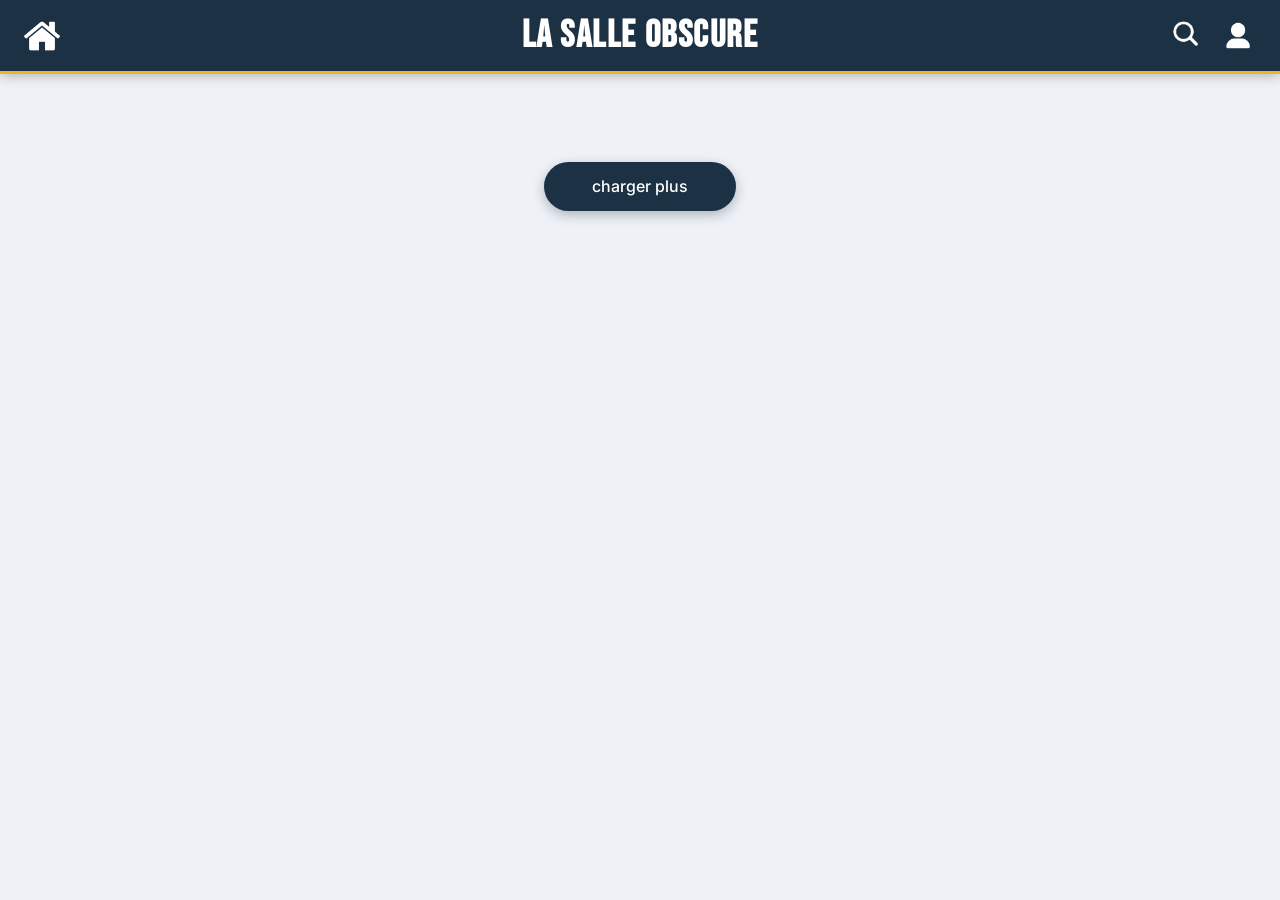
<file: index.html>
<!doctype html>
<html lang="fr">
  <head>
    <meta charset="UTF-8" />
    <meta name="viewport" content="width=device-width, initial-scale=1.0" />
    <title>La Salle Obscure</title>
    <script src="index.js" defer></script>
    <link rel="stylesheet" href="index.css" />
  </head>
  <body>
    <header>
      <div class="header-gauche">
        <img src="image/accueil.png" alt="menu" class="icone-menu" />
      </div>
      <h1>La Salle Obscure</h1>
      <div class="header-droite">
        <a href="search.html">
          <img
            src="./image/Icônes-recherche.png"
            alt="recherche"
            class="icone-recherche"
        /></a>
        <img src="image/Icônes-profil.png" alt="profil" class="icone-profil" />
      </div>
    </header>
    <main>
      <div id="picture"></div>
      <button id="chargement" class="chargement">charger plus</button>
    </main>
  </body>
</html>
</file>
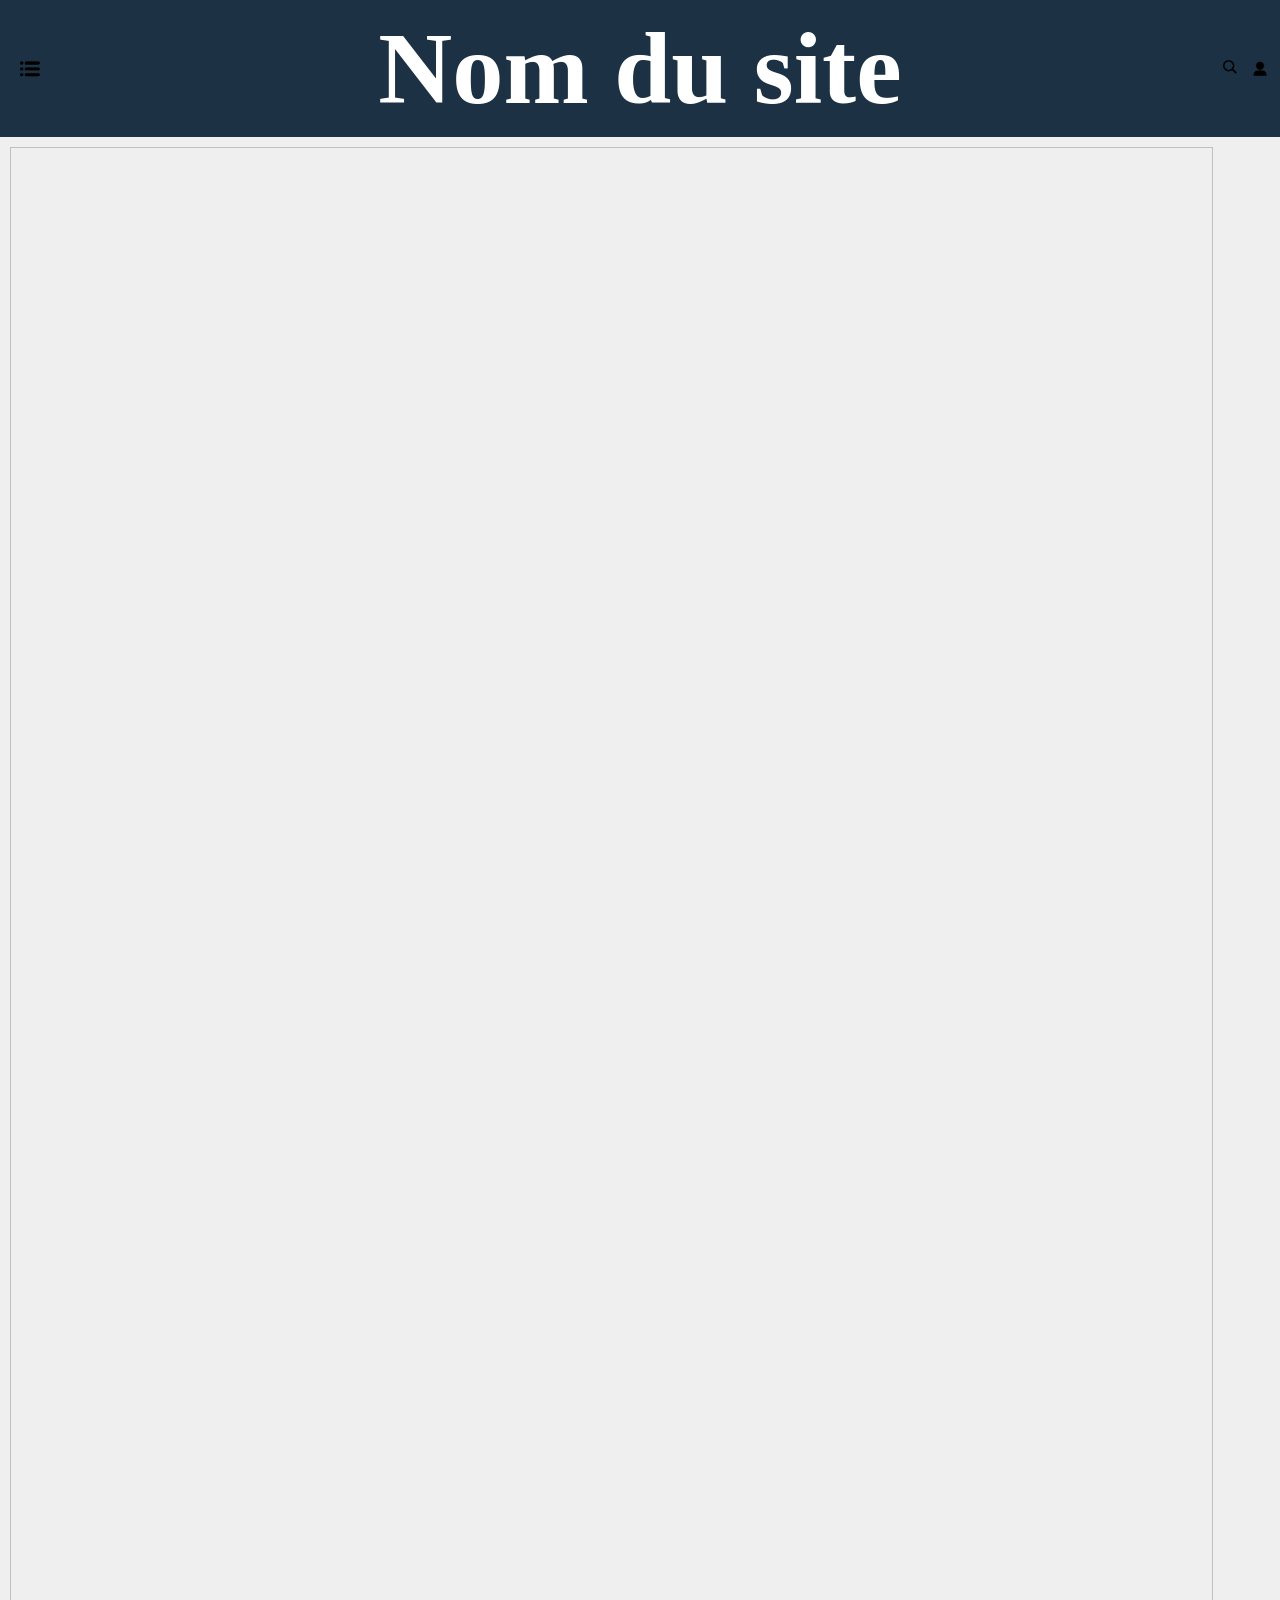
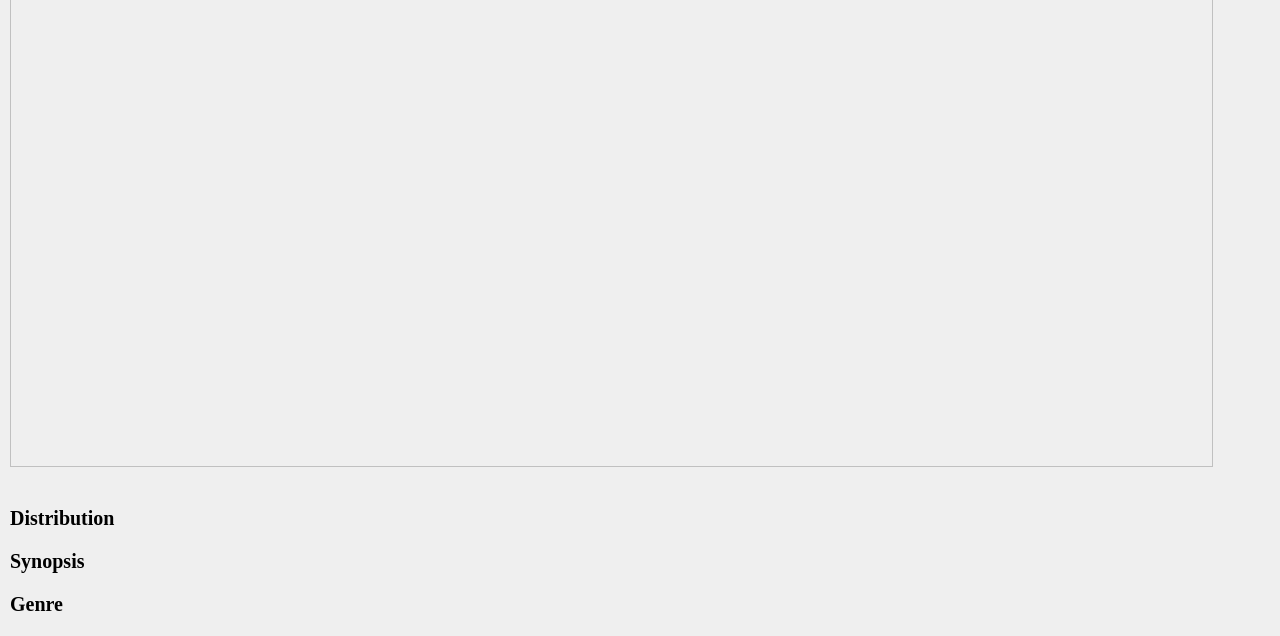
<file: movie.html>
<!doctype html>
<html lang="en">
  <head>
    <meta charset="UTF-8" />
    <meta name="viewport" content="width=device-width, initial-scale=1.0" />
    <link rel="stylesheet" href="movie.css" />
    <script src="movie.js" defer></script>
    <title>Document</title>
  </head>
  <body>
    <header>
      <div class="header-gauche">
        <img src="image/icone-menu.png" alt="menu" class="icone-menu" />
      </div>
      <h1>Nom du site</h1>
      <div class="header-droite">
        <a href="search.html">
          <img
            src="./image/Icônes-recherche.png"
            alt="recherche"
            class="icone-recherche"
        /></a>
        <img src="image/Icônes-profil.png" alt="profil" class="icone-profil" />
      </div>
    </header>
    <main id="page-descriptive">
      <img id="poster" alt="" />
      <h1 id="title"></h1>
      <dl id="infos">
        <dt>Distribution</dt>
        <dd id="actors"></dd>
        <dt>Synopsis</dt>
        <dd id="plot"></dd>
        <dt>Genre</dt>
        <dd id="genre"></dd>
      </dl>
    </main>
  </body>
</html>
</file>
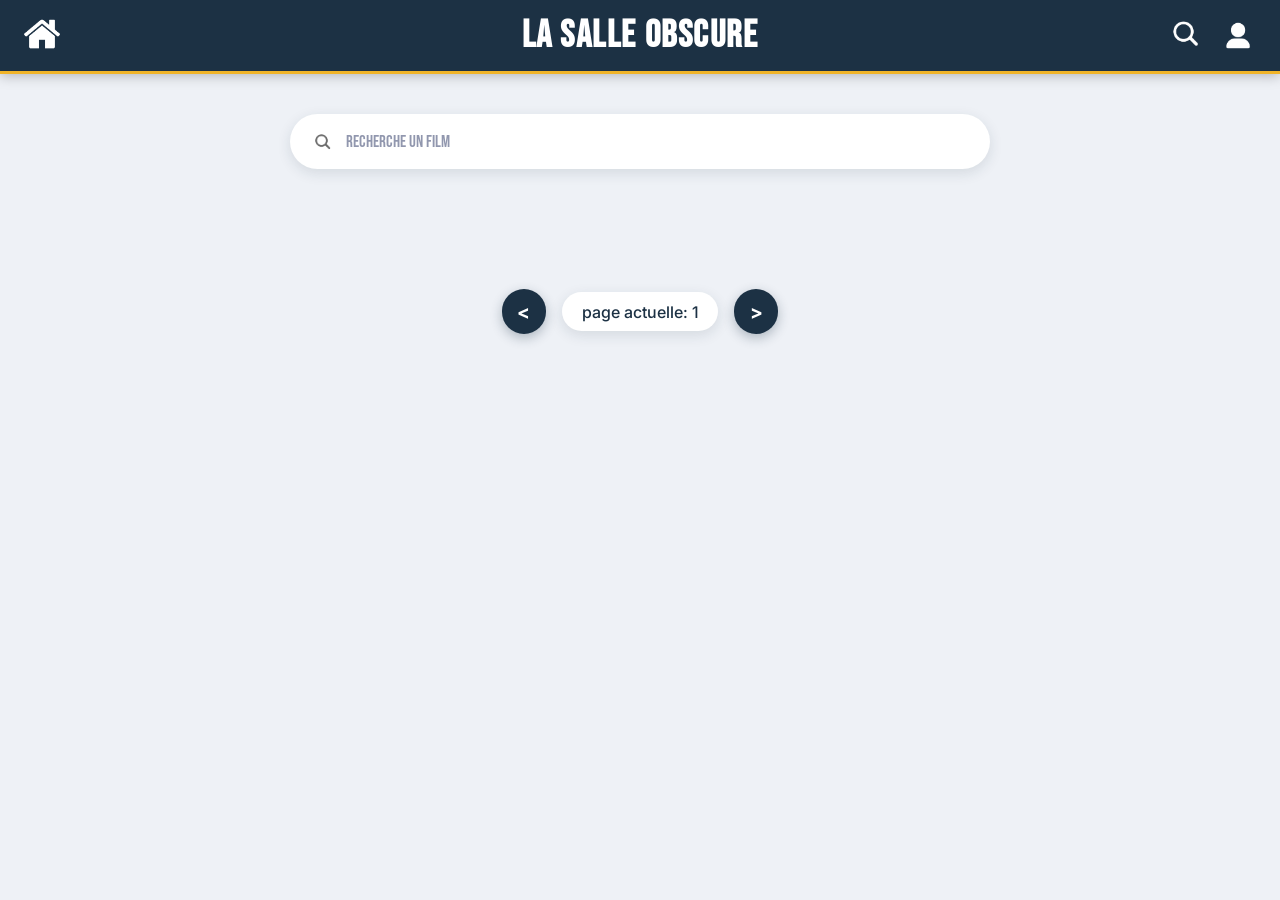
<file: search.html>
<!doctype html>
<html lang="en">
  <head>
    <meta charset="UTF-8" />
    <meta name="viewport" content="width=device-width, initial-scale=1.0" />
    <title>La Salle Obscure</title>
    <link rel="stylesheet" href="search.css" />
    <script src="search.js" defer></script>
  </head>
  <body>
    <header>
      <div class="header-gauche">
        <a href="index.html"
          ><img src="image/accueil.png" alt="menu" class="icone-menu"
        /></a>
      </div>
      <h1>La Salle Obscure</h1>
      <div class="header-droite">
        <a href="search.html">
          <img
            src="./image/Icônes-recherche.png"
            alt="recherche"
            class="icone-recherche"
        /></a>
        <img src="image/Icônes-profil.png" alt="profil" class="icone-profil" />
      </div>
    </header>
    <main>
      <div class="searchbar">
        <img src="image/Icônes-recherche.png" alt="" />
        <input
          type="text"
          name="sb"
          id="sb"
          class="sb"
          placeholder="recherche un film"
        />
      </div>
      <div id="films"></div>
      <div class="pages">
        <button id="moins"><</button>
        <p id="page"></p>
        <button id="plus">></button>
      </div>
    </main>
  </body>
</html>
</file>
<file: index.css>
@import url("https://fonts.googleapis.com/css2?family=Inter:wght@400;500;700&display=swap");
@import url("https://fonts.googleapis.com/css2?family=Bebas+Neue&display=swap");

:root {
  --background: #eef1f6;
  --color1: #1c3144;
  --color2: #aec5eb;
  --contrast: #9197ae;
  --contrast2: #273043;
  --accent: #f0b429;
  --text-muted: #4a5568;
}

* {
  padding: 0;
  margin: 0;
  box-sizing: border-box;
}

body {
  font-family: "Inter", sans-serif;
  background-color: var(--background);
}

a {
  text-decoration: none;
  color: inherit;
}

header {
  position: sticky;
  top: 0;
  z-index: 10;
  display: grid;
  grid-template-columns: 1fr auto 1fr;
  align-items: center;
  gap: 20px;
  padding: 0.75rem 1.5rem;
  background-color: var(--color1);
  color: white;
  border-bottom: 3px solid var(--accent);
  box-shadow: 0 2px 12px rgba(0, 0, 0, 0.25);

  h1 {
    font-family: "Bebas Neue", sans-serif;
    text-align: center;
    font-size: clamp(1.4rem, 4vw, 2.4rem);
    font-weight: 700;
    letter-spacing: 0.04em;
  }

  img {
    width: clamp(24px, 3vw, 36px);
    height: clamp(24px, 3vw, 36px);
    filter: invert(1);
    cursor: pointer;
    transition:
      transform 0.2s,
      opacity 0.2s;
    &:hover {
      transform: scale(1.15);
      opacity: 0.85;
    }
  }

  .header-gauche,
  .header-droite {
    display: flex;
    align-items: center;
  }
  .header-gauche {
    justify-content: flex-start;
  }
  .header-droite {
    justify-content: flex-end;
    gap: 1rem;
  }
}

main {
  display: flex;
  flex-direction: column;
  align-items: center;
}

#picture {
  width: 100%;
  max-width: 1300px;
  display: grid;
  grid-template-columns: repeat(auto-fill, minmax(260px, 1fr));
  gap: 2rem;
  padding: 2.5rem 1.5rem 0;

  a {
    display: flex;
    flex-direction: column;
    height: 100%;
    background-color: white;
    border-radius: 16px;
    overflow: hidden;
    box-shadow: 0 4px 14px rgba(28, 49, 68, 0.12);
    transition:
      transform 0.25s ease,
      box-shadow 0.25s ease;

    &:hover {
      transform: translateY(-6px);
      box-shadow: 0 16px 30px rgba(28, 49, 68, 0.28);
    }
    &:hover h2 {
      color: #c98a00;
    }
  }

  img {
    width: 100%;
    aspect-ratio: 2 / 3;
    object-fit: cover;
  }

  h2 {
    font-family: "Bebas Neue", sans-serif;
    font-size: 1.05rem;
    font-weight: 700;
    text-align: center;
    color: var(--color1);
    padding: 1rem 1rem 0.4rem;
    transition: color 0.2s;
  }

  p {
    font-size: 0.85rem;
    line-height: 1.5;
    color: var(--text-muted);
    padding: 0 1rem 1.25rem;
  }
}

.chargement {
  margin: 3rem 0 4rem;
  padding: 0.9rem 3rem;
  font-family: inherit;
  font-size: 1rem;
  font-weight: 500;
  color: white;
  background-color: var(--color1);
  border: none;
  border-radius: 999px;
  cursor: pointer;
  box-shadow: 0 4px 12px rgba(28, 49, 68, 0.3);
  transition:
    background-color 0.2s,
    color 0.2s,
    transform 0.2s;

  &:hover {
    background-color: var(--accent);
    color: var(--color1);
    transform: scale(1.04);
  }
}

@media screen and (max-width: 768px) {
  header {
    padding: 0.6rem 1rem;
  }
  #picture {
    grid-template-columns: repeat(2, 1fr);
    gap: 1rem;
    padding: 1.5rem 1rem 0;

    h2 {
      font-size: 0.9rem;
    }
    p {
      font-size: 0.8rem;
      line-height: 1.4;
    }
  }
}
</file>
<file: movie.css>
* {
  padding: 0;
  margin: 0;
  box-sizing: border-box;
}
:root {
  --background: #efefef;
  --color1: #1c3144;
  --color2: #aec5eb;
  --contrast: #9197ae;
  --contrast2: #273043;
}
header {
  display: grid;
  grid-template-columns: 1fr auto 1fr;
  background-color: var(--color1);
  color: white;
  align-items: center;
  gap: 20px;
  padding: 10px 10px;
  h1 {
    text-align: center;
    font-size: 8vw;
  }
  img {
    width: 20px;
    height: 20px;
  }
  .header-droite,
  .header-gauche {
    display: flex;

    align-items: center;
  }
  .header-gauche {
    justify-content: flex-start;
    margin-left: 10px;
  }

  .header-droite {
    justify-content: flex-end;
    gap: 10px;
  }
}
body {
  background-color: var(--background);
}
#page-descriptive {
  display: flex;
  flex-direction: column;
  margin: 10px 10px;
  gap: 20px;

  img {
    width: 94vw;
    height: 150vw;
  }
  dl {
    display: flex;
    flex-direction: column;
    gap: 10px;
  }
  dt {
    font-weight: 800;
    font-size: 20px;
  }
  dd {
    font-size: 18px;
    line-height: 1.4;
  }
}
</file>
<file: search.css>
@import url("https://fonts.googleapis.com/css2?family=Inter:wght@400;500;700&display=swap");
@import url("https://fonts.googleapis.com/css2?family=Bebas+Neue&display=swap");
:root {
  --background: #eef1f6;
  --color1: #1c3144;
  --color2: #aec5eb;
  --contrast: #9197ae;
  --contrast2: #273043;
  --accent: #f0b429;
  --text-muted: #4a5568;
}

* {
  padding: 0;
  margin: 0;
  box-sizing: border-box;
}

body {
  font-family: "Inter", sans-serif;
  background-color: var(--background);
}

a {
  text-decoration: none;
  color: inherit;
}

header {
  position: sticky;
  top: 0;
  z-index: 10;
  display: grid;
  grid-template-columns: 1fr auto 1fr;
  align-items: center;
  gap: 20px;
  padding: 0.75rem 1.5rem;
  background-color: var(--color1);
  color: white;
  border-bottom: 3px solid var(--accent);
  box-shadow: 0 2px 12px rgba(0, 0, 0, 0.25);

  h1 {
    font-family: "Bebas Neue", sans-serif;
    text-align: center;
    font-size: clamp(1.4rem, 4vw, 2.4rem);
    font-weight: 700;
    letter-spacing: 0.04em;
  }

  img {
    width: clamp(24px, 3vw, 36px);
    height: clamp(24px, 3vw, 36px);
    filter: invert(1);
    cursor: pointer;
    transition:
      transform 0.2s,
      opacity 0.2s;
    &:hover {
      transform: scale(1.15);
      opacity: 0.85;
    }
  }

  .header-gauche,
  .header-droite {
    display: flex;
    align-items: center;
  }
  .header-gauche {
    justify-content: flex-start;
  }
  .header-droite {
    justify-content: flex-end;
    gap: 1rem;
  }
}

main {
  display: flex;
  flex-direction: column;
  align-items: center;
}

.searchbar {
  font-family: "Bebas Neue", sans-serif;
  width: calc(100% - 3rem);
  max-width: 700px;
  margin: 2.5rem 0 0.5rem;
  padding: 0 1.25rem;
  display: flex;
  align-items: center;
  gap: 0.75rem;
  background-color: white;
  border: 2px solid transparent;
  border-radius: 999px;
  box-shadow: 0 4px 14px rgba(28, 49, 68, 0.12);
  transition:
    border-color 0.2s,
    box-shadow 0.2s;

  &:focus-within {
    border-color: var(--accent);
    box-shadow: 0 6px 20px rgba(28, 49, 68, 0.2);
  }

  img {
    width: 22px;
    height: 22px;
    opacity: 0.6;
  }
}

.sb {
  flex: 1;
  height: 3.2rem;
  border: none;
  outline: none;
  background: transparent;
  font-family: inherit;
  font-size: 1.05rem;
  color: var(--color1);

  &::placeholder {
    color: var(--contrast);
  }
}

#films {
  width: 100%;
  max-width: 1300px;
  display: grid;
  grid-template-columns: repeat(auto-fill, minmax(260px, 1fr));
  gap: 2rem;
  padding: 2rem 1.5rem 4rem;

  a {
    display: flex;
    flex-direction: column;
    height: 100%;
    background-color: white;
    border-radius: 16px;
    overflow: hidden;
    box-shadow: 0 4px 14px rgba(28, 49, 68, 0.12);
    transition:
      transform 0.25s ease,
      box-shadow 0.25s ease;

    &:hover {
      transform: translateY(-6px);
      box-shadow: 0 16px 30px rgba(28, 49, 68, 0.28);
    }
    &:hover h2 {
      color: #c98a00;
    }
  }

  img {
    width: 100%;
    aspect-ratio: 2 / 3;
    object-fit: cover;
  }

  h2 {
    font-family: "Bebas Neue", sans-serif;
    font-size: 1.1rem;
    font-weight: 700;
    text-align: center;
    color: var(--color1);
    padding: 1rem 1rem 0.4rem;
    transition: color 0.2s;
  }

  p {
    font-size: 0.85rem;
    line-height: 1.5;
    color: var(--text-muted);
    padding: 0 1rem 1.25rem;
  }
}

@media screen and (max-width: 768px) {
  header {
    padding: 0.6rem 1rem;
  }
  .searchbar {
    margin-top: 1.5rem;
  }
  .sb {
    height: 2.8rem;
    font-size: 1rem;
  }
  #films {
    grid-template-columns: repeat(2, 1fr);
    gap: 1rem;
    padding: 1.5rem 1rem 3rem;

    h2 {
      font-size: 0.9rem;
    }
    p {
      font-size: 0.8rem;
      line-height: 1.4;
    }
  }
}
.pages {
  display: flex;
  align-items: center;
  justify-content: center;
  gap: 1rem;
  margin: 1rem 0 4rem;

  button {
    width: 2.8rem;
    height: 2.8rem;
    display: grid;
    place-items: center;
    font-family: inherit;
    font-size: 1.2rem;
    font-weight: 700;
    color: white;
    background-color: var(--color1);
    border: none;
    border-radius: 50%;
    cursor: pointer;
    box-shadow: 0 4px 12px rgba(28, 49, 68, 0.3);
    transition:
      background-color 0.2s,
      color 0.2s,
      transform 0.2s;

    &:hover:not(:disabled) {
      background-color: var(--accent);
      color: var(--color1);
      transform: scale(1.1);
    }

    &:disabled {
      opacity: 0.35;
      cursor: not-allowed;
      box-shadow: none;
    }
  }

  p {
    min-width: 6rem;
    text-align: center;
    font-weight: 500;
    color: var(--color1);
    background-color: white;
    padding: 0.6rem 1.2rem;
    border-radius: 999px;
    box-shadow: 0 4px 14px rgba(28, 49, 68, 0.12);
  }
}
</file>
